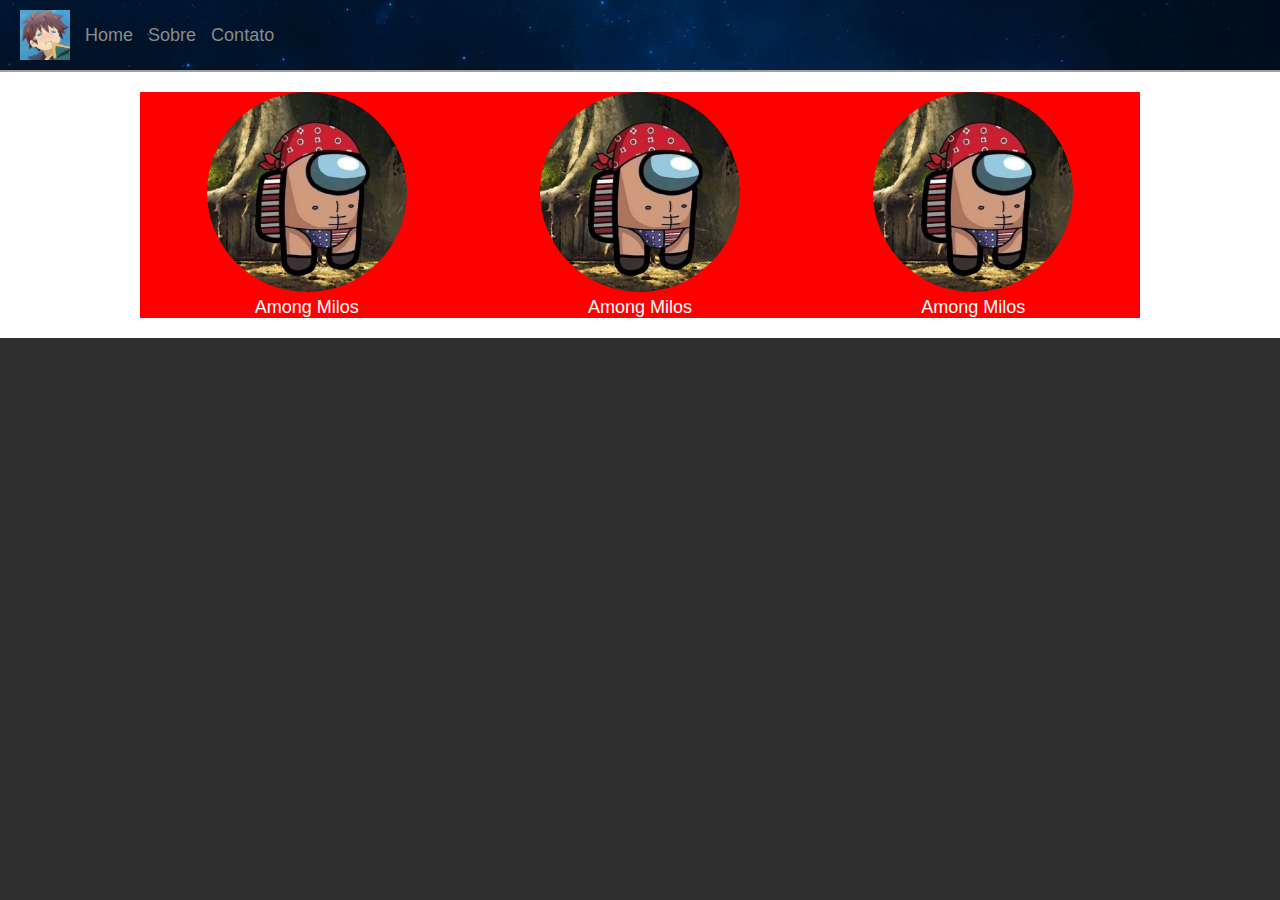
<file: SegundoTestePessoal/index.html>
<!DOCTYPE html>
<html lang="en">
<head>
    <meta charset="UTF-8">
    <meta name="viewport" content="width=device-width, initial-scale=1.0">
    <title>Meu Site</title>
    <link rel="stylesheet" href="style.css">
</head>
<body>
    <header>
        <ul>
            <li class="logo"><a href="index.html">LOGO</a></li>
            <li class="links"><a href="index.html">Home</a></li>
            <li class="links"><a href="https://www.youtube.com/watch?v=oWgTqLCLE8k">Sobre</a></li>
            <li class="links"><a href="https://www.youtube.com/watch?v=kGAE8fux5FU">Contato</a></li>
        </ul>
    </header>
    <div class="linha">
        <!-- Esta div serve para dar espaço entre o cabecalho e o resto. -->
    </div>
    <section class="destaques">
        <figure class="imagens">
            <div>
                <img src="figura.jpg" alt="Among Milos">
                <figcaption>Among Milos</figcaption>
            </div>
            <div>
                <img src="figura.jpg" alt="Among Milos">
                <figcaption>Among Milos</figcaption>
            </div>
            <div>
                <img src="figura.jpg" alt="Among Milos">
                <figcaption>Among Milos</figcaption>
            </div>
        </figure>
    </section>
    
</body>
</html>
</file>
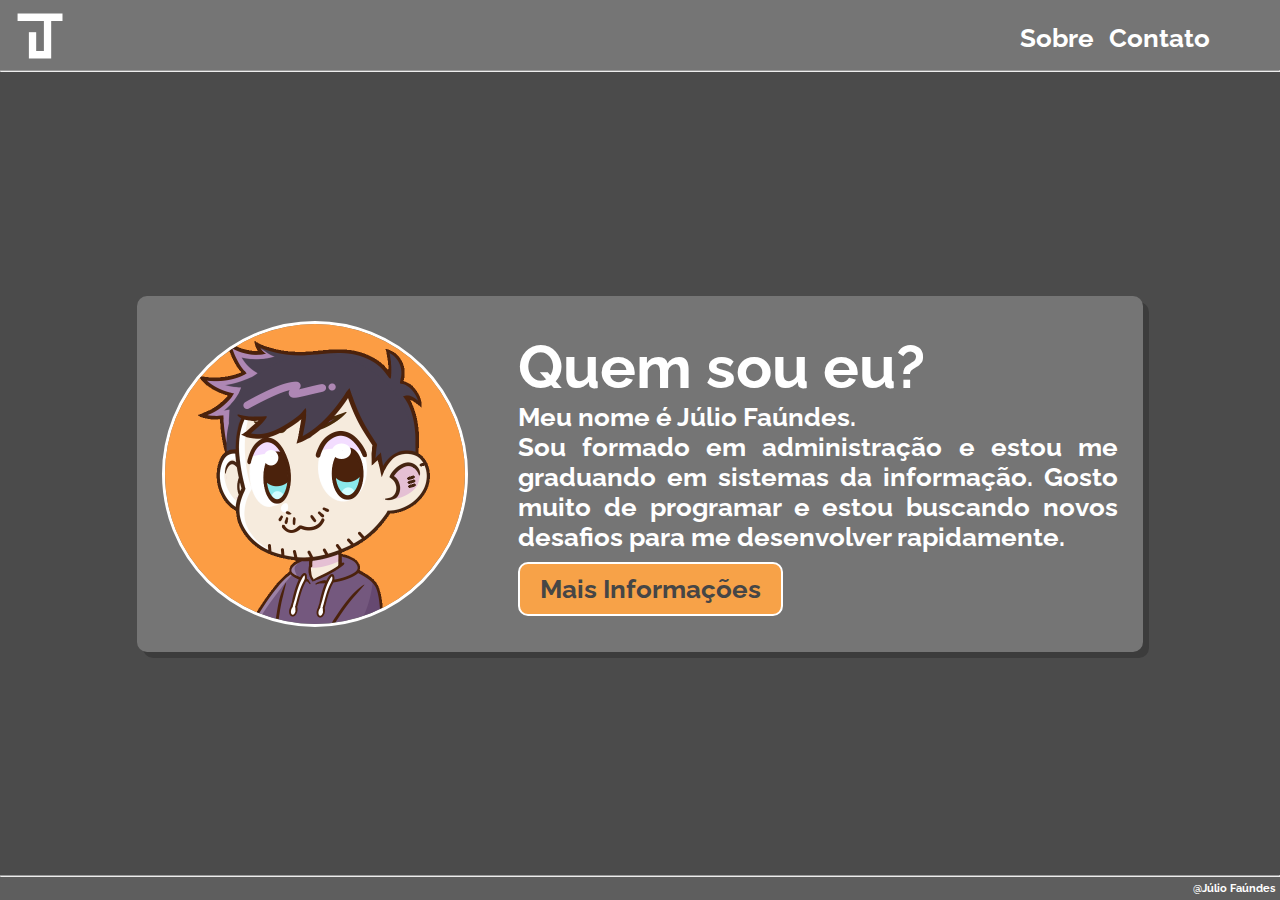
<file: TerceiroTestePessoal/index.html>
<!DOCTYPE html>
<html lang="en">
<head>
    <meta charset="UTF-8">
    <meta name="viewport" content="width=device-width, initial-scale=1.0">
    <title>Site Pessoal</title>
    <link rel="shortcut icon" href="favicon.ico" type="image/x-icon">
    <link rel="stylesheet" href="style.css">
</head>
<body>
    <header>
        <div id="logo">
            <a href="#"><img id="img-logo" src="logo.png" alt="Logo do Júlio"></a>
        </div>
        <nav id="nav-bar">
            <ul>
                <li><a class="link" href="#">Sobre</a></li>
                <li><a class="link" href="#">Contato</a></li>
            </ul>
        </nav>
    </header>
    <hr>
    <section id="centro">
        <div>
            <div id="bloco-central">
                <img id="imagem-centro" src="avatar.png" alt="Meu Avatar">
                <div id="bloco-lado-imagem">
                    <div id="bloco-de-infos">
                        <h4>Quem sou eu?</h4>
                        <p>Meu nome é Júlio Faúndes. <br> Sou formado em administração e estou me graduando em sistemas da informação. Gosto muito de programar e estou buscando novos desafios para me desenvolver rapidamente.
                        </p>
                    </div>
                    <button id="botao"><a id="link-botao" href="#">Mais Informações</a></button>
                </div>
            </div>
        </div>
    </section>
    <hr>
    <footer>
        <h6>@Júlio Faúndes</h6>
    </footer>
</body>
</html>
</file>
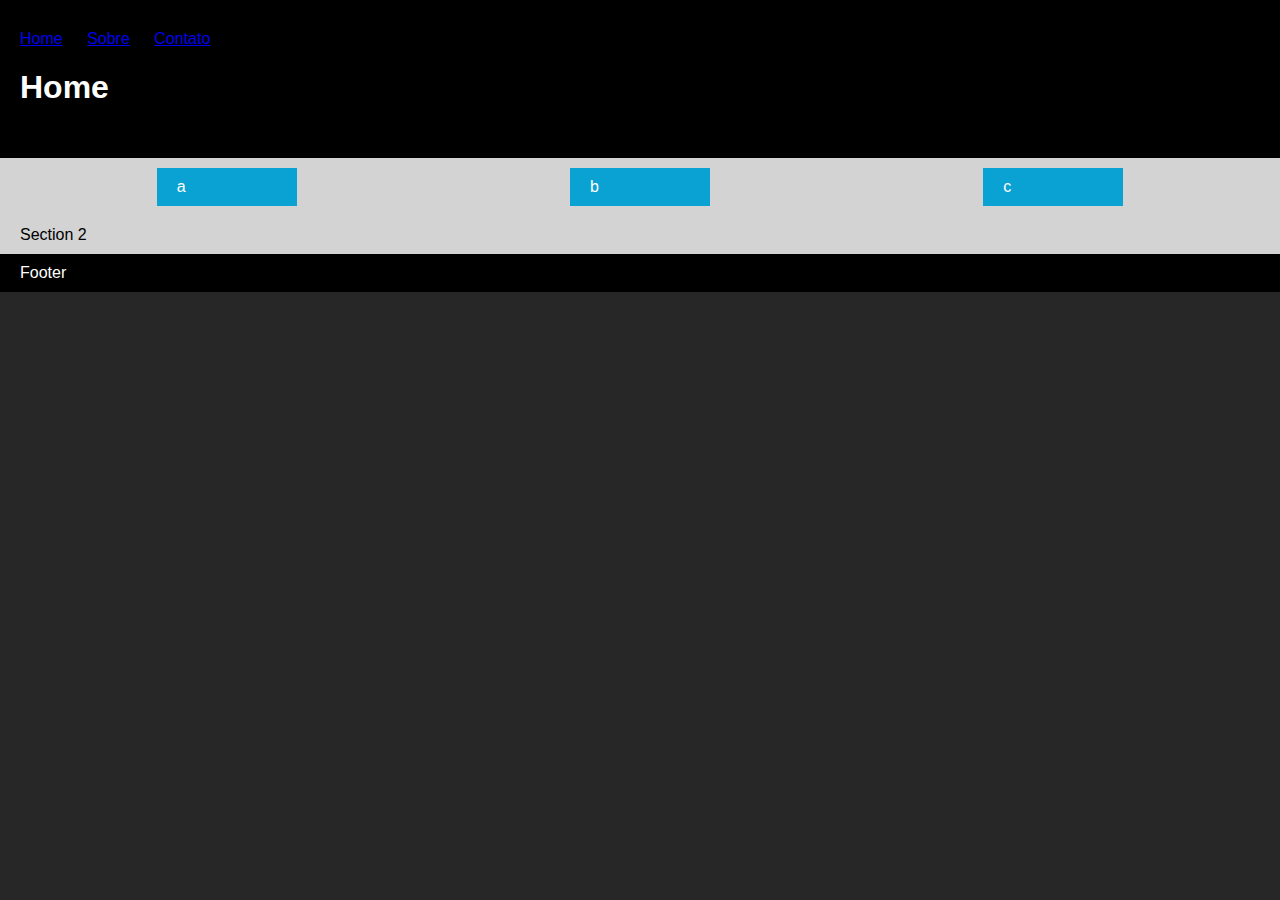
<file: Tutorial Internet/index.html>
<!DOCTYPE html>
<html lang="en">
<head>
    <meta charset="UTF-8">
    <meta name="viewport" content="width=device-width, initial-scale=1.0">
    <title>Meu Site | Home</title>
    <link rel="stylesheet" href="styles.css">
</head>
<body>
    <header>
        <nav>
            <ul>
                <li>
                    <a href="index.html">Home</a>
                </li>
                <li>
                    <a href="pages/sobre.html">Sobre</a> 
                </li>
                <li>
                    <a href="pages/contato.html">Contato</a>
                </li>
            </ul>
        </nav>
        <h1>Home</h1>
    </header>
    <section>
        <div>a</div>
        <div>b</div>
        <div>c</div>
    </section>
    <section>Section 2</section>
    <footer>Footer</footer>
</body>
</html>
</file>
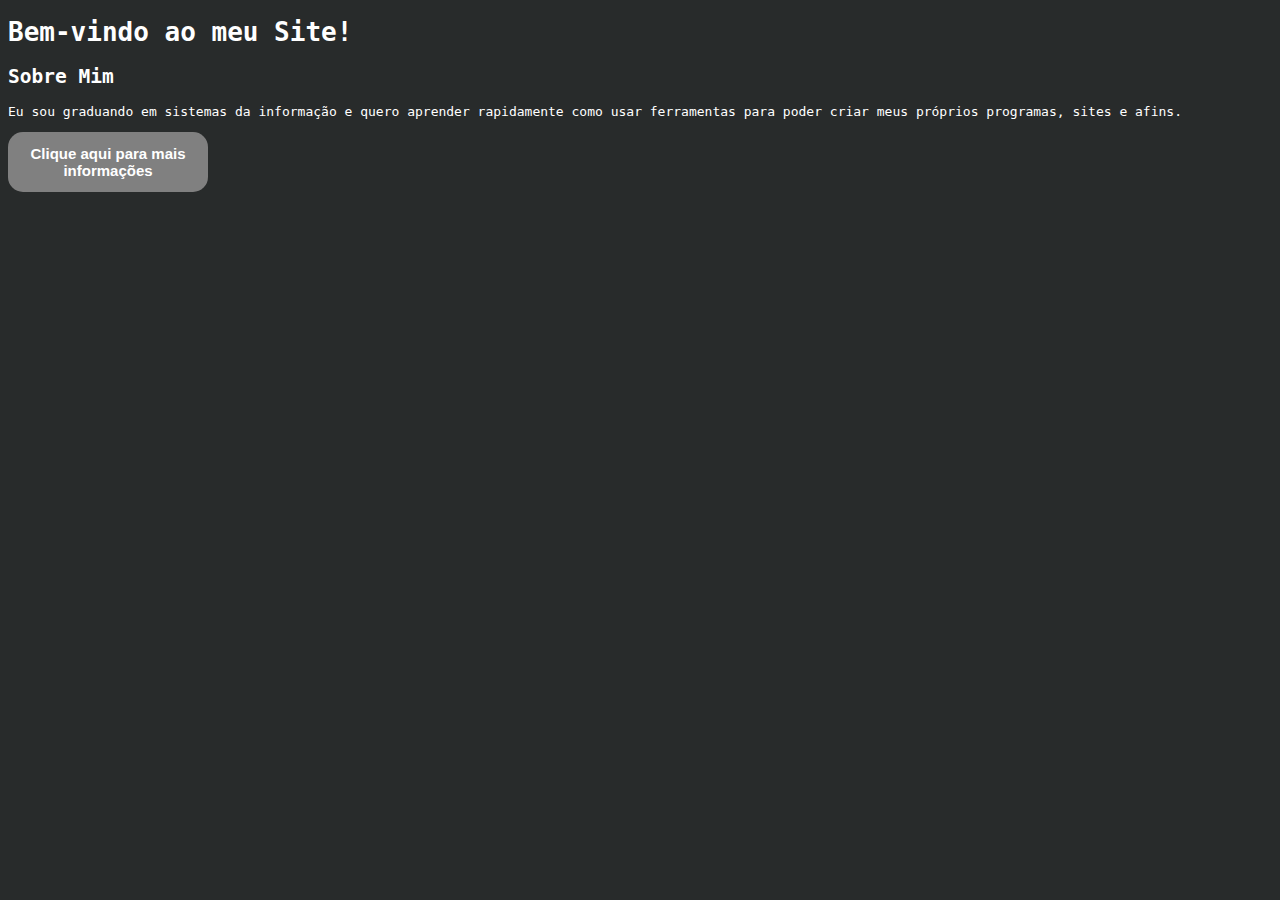
<file: passado/sitebacanudo.html>
<!DOCTYPE html>
<html lang="en">
<head>
    <meta charset="UTF-8">
    <meta name="viewport" content="width=device-width, initial-scale=1.0">
    <title>Meu Site</title>
    <style>
        body {
            background-color: rgb(40, 43, 43);
            font-family: monospace;
            color: white
        }
        h1 {
            color: white;
        }
        h2 {
            color: white;        
        }
        button {
            border-radius: 15px;
            background-color: gray;
            font-weight: bold;
            font-size: 15px;
            color: white;
            border: none;
            width: 200px;
            height: 60px;
        }
    </style>
</head>
<body>
    <h1>Bem-vindo ao meu Site!</h1>
    <h2>Sobre Mim</h2>
    <p>Eu sou graduando em sistemas da informação e quero aprender rapidamente como usar ferramentas para poder criar meus próprios programas, sites e afins.</p>
    <a href="../index.html"><button>Clique aqui para mais informações</button></a>
    </body>
</html>
</file>
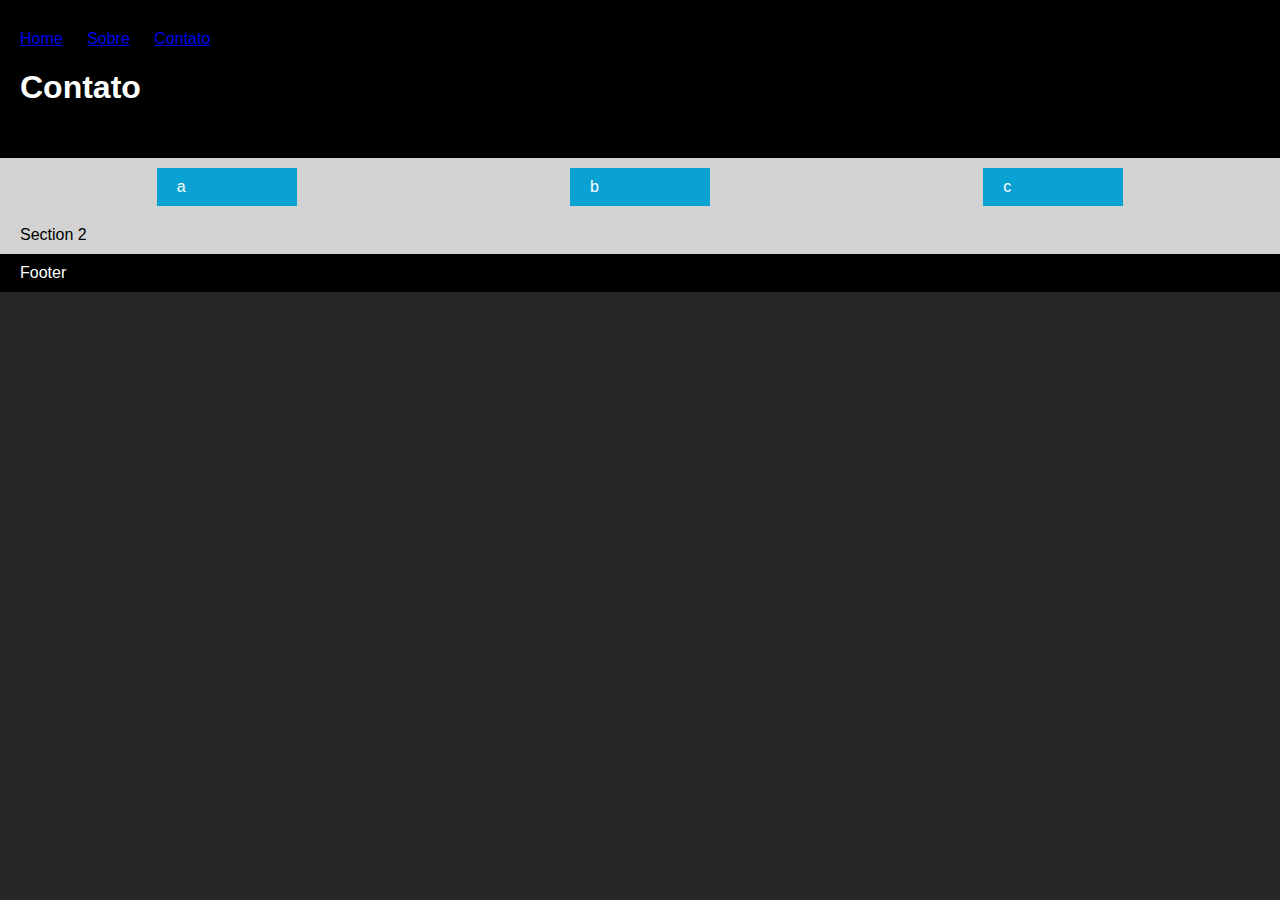
<file: Tutorial Internet/contato.html>
<!DOCTYPE html>
<html lang="en">
<head>
    <meta charset="UTF-8">
    <meta name="viewport" content="width=device-width, initial-scale=1.0">
    <title>Meu Site | Contato</title>
    <link rel="stylesheet" href="styles.css">
</head>
<body>
    <header>
        <nav>
            <ul>
                <li>
                    <a href="../index.html">Home</a>
                </li>
                <li>
                    <a href="sobre.html">Sobre</a> 
                </li>
                <li>
                    <a href="contato.html">Contato</a>
                </li>
            </ul>
        </nav>
        <h1>Contato</h1>
    </header>
    <section>
        <div>a</div>
        <div>b</div>
        <div>c</div>
    </section>
    <section>Section 2</section>
    <footer>Footer</footer>
</body>
</html>
</file>
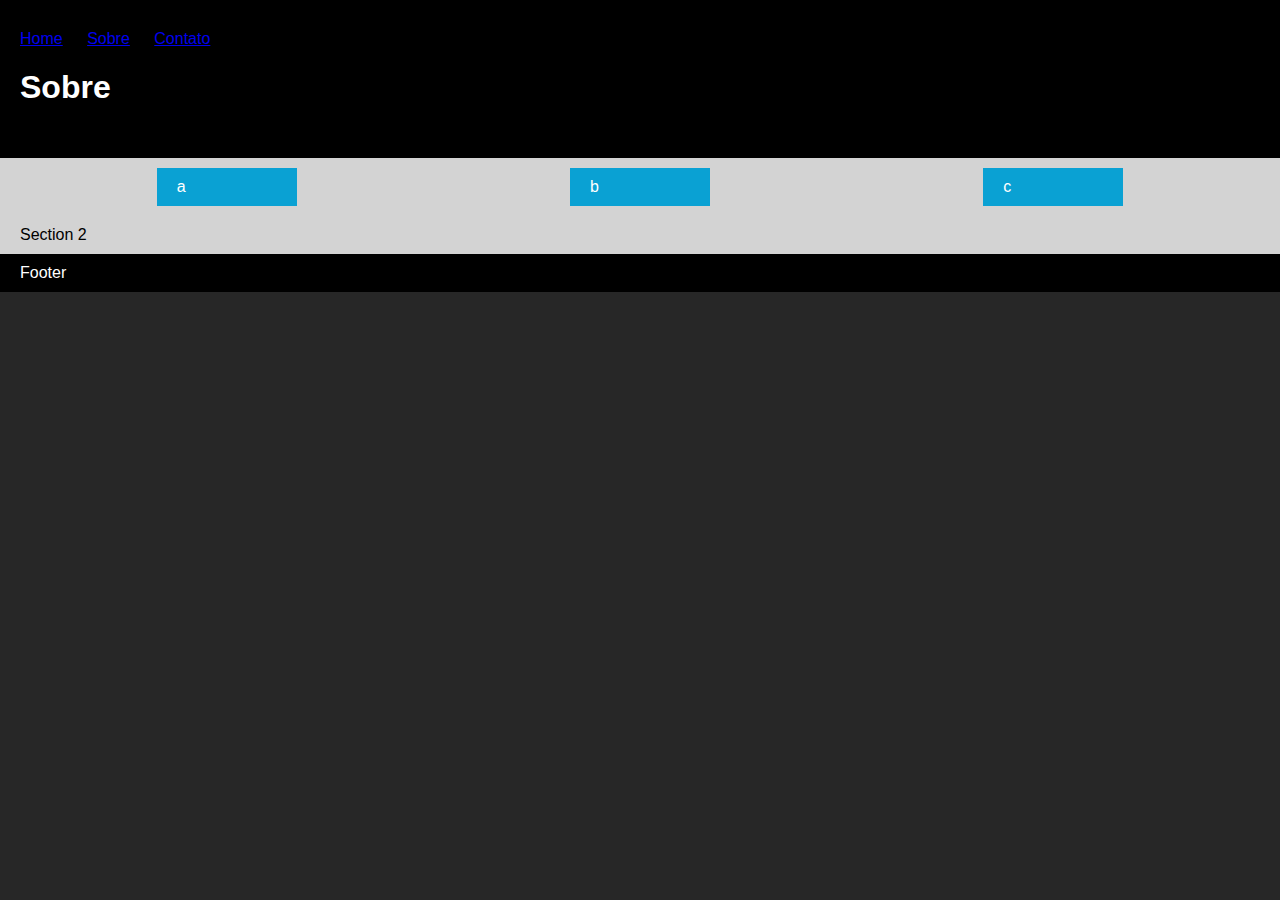
<file: Tutorial Internet/sobre.html>
<!DOCTYPE html>
<html lang="en">
<head>
    <meta charset="UTF-8">
    <meta name="viewport" content="width=device-width, initial-scale=1.0">
    <title>Meu Site | Sobre</title>
    <link rel="stylesheet" href="styles.css">
</head>
<body>
    <header>
        <nav>
            <ul>
                <li>
                    <a href="../index.html">Home</a>
                </li>
                <li>
                    <a href="sobre.html">Sobre</a> 
                </li>
                <li>
                    <a href="contato.html">Contato</a>
                </li>
            </ul>
        </nav>
        <h1>Sobre</h1>
    </header>
    <section>
        <div>a</div>
        <div>b</div>
        <div>c</div>
    </section>
    <section>Section 2</section>
    <footer>Footer</footer>
</body>
</html>
</file>
<file: SegundoTestePessoal/style.css>
* {
    margin: 0;
    padding: 0;
}

body {
    background-color: rgb(46, 46, 46);
    color: white;
    font-family: Arial, Helvetica, sans-serif;
    font-size: 18px;
}

header {
    background-image: url("hero.jpg");
    background-size: 100%;
    background-position: center;
    display: flex;
    padding: 20px 20px 0px 20px;
    text-align: center;
}

.logo a {
    background-image: url("logo.jpg");
    background-size: cover;
    background-repeat: no-repeat;
    color: rgba(255, 0, 0, 0);
    display: inline-block;
    height: 50px;
    position: relative;
    top: -10px;
    width: 50px;
}

header li {
    display: inline-block;
    margin-right: 10px;
}

header .links {
    position: relative;
    top: 5px;
}

header .links a {
    text-decoration: none;
    color: rgb(139, 139, 139);
}

header .links a:hover {
    color: white;
}

.linha {
    background-color: rgb(160, 159, 159);
    width: 100%;
    height: 2px;
}

.destaques {
    background-color: rgb(255, 255, 255);
    padding: 20px;
    display: flex;
}

.destaques figure {
    background-color: red;
    margin: auto;
    text-align: center;
    display: flex;
    justify-content: space-around;
    width: 1000px;
}

.destaques figure img{
    width: 200px;
    border-radius: 365px;
}
</file>
<file: TerceiroTestePessoal/style.css>
@import url('https://fonts.googleapis.com/css2?family=Raleway:wght@100&display=swap');

* {
    margin: 0px;
    padding: 0px;
    font-family: 'Raleway', sans-serif;
}

body {
    background-color: rgb(75, 75, 75);
    height: 100vh;
    display: flex;
    flex-flow: column;
}

header {
    padding: 10px 10px 5px 10px;
    background-color: rgb(117, 117, 117);
    display: flex;
    align-items: center;
    justify-content: space-between;
    height: 55px;
}

#img-logo {
    width: 60px;
}

#nav-bar {
    margin-right: 50px;
}

ul {
    display: flex;
    list-style: none;
}

.link {
    text-decoration: none;
    color: white;
    padding: 5px;
    margin-right: 5px;
    border-radius: 8px;
    font-weight: bolder;
    font-size: 26px;
}

.link:hover {
    animation-name: animacao-link;
    animation-duration: 800ms;
    animation-fill-mode: forwards;
}

@keyframes animacao-link{
    100% {
        color: black;
        background-color: white;
    }
}

section {
    display: flex;
    justify-content: center;
    align-items: center;
    height: 100%;
}

#bloco-central {
    background-color: rgb(117, 117, 117);
    padding: 25px;
    width: auto;
    border-radius: 10px;
    display: flex;
    justify-content: center;
    flex-flow: row wrap;
    align-items: center;
    box-shadow: 6px 6px 0px rgba(0,0,0,0.2);
}

#imagem-centro {
    width: 300px;
    border-radius: 50%;
    border-color: white;
    border-style: solid;
    margin-right: 50px;
}

#bloco-lado-imagem {
    display: flex;
    flex-wrap: wrap;
    width: 600px;
    color: white;
    align-items: space-between;
}

h4 {
    text-align: left;
    font-size: 60px;
}

p {
    text-align: justify;
    font-weight: bold;
    font-size: 26px;
}

#botao {
    background-color: #F7A248;
    padding: 10px 20px 10px 20px;
    border-radius: 10px;
    border-style: solid;
    border-color: white;
    border-width: 2px;
    margin-top: 10px;
    color: rgb(70, 70, 70);
}

#botao:hover {
    animation-name: animacao-botao;
    animation-duration: 800ms;
    animation-fill-mode: forwards;
}

#link-botao {
    font-size: 26px;
    text-decoration: none;
    color: inherit;
    font-weight: bold;
}

@keyframes animacao-botao {
    100% {
        color: black;
        border-color: black;
    }
}

footer {
    display: flex;
    justify-content: flex-end;
    padding: 5px;
    color: white;
    height: 13px;
    background-color: rgb(94, 94, 94);
}
</file>
<file: Tutorial Internet/styles.css>
body {
    background-color: rgb(39, 39, 39);
    font-family: Arial, Helvetica, sans-serif;
    color:white;
    margin: 0;
    padding: 0;
}

header {
    background-color: black;
    color: white;
    padding: 30px 20px;
}

section {
    background-color: lightgrey;
    color: black;
    padding: 10px 20px;
    display: flex;
}

div {
    background-color: rgb(10, 161, 211);
    color: white;
    padding: 10px 20px;
    margin: auto;
    width: 100px;
}

ul {
    margin: 0;
    padding: 0;
    list-style-type: none;
}

li {
    display: inline-block;
    margin-right: 20px;
}

footer{
    background-color: black;
    color: white;
    padding: 10px 20px;
}
</file>
